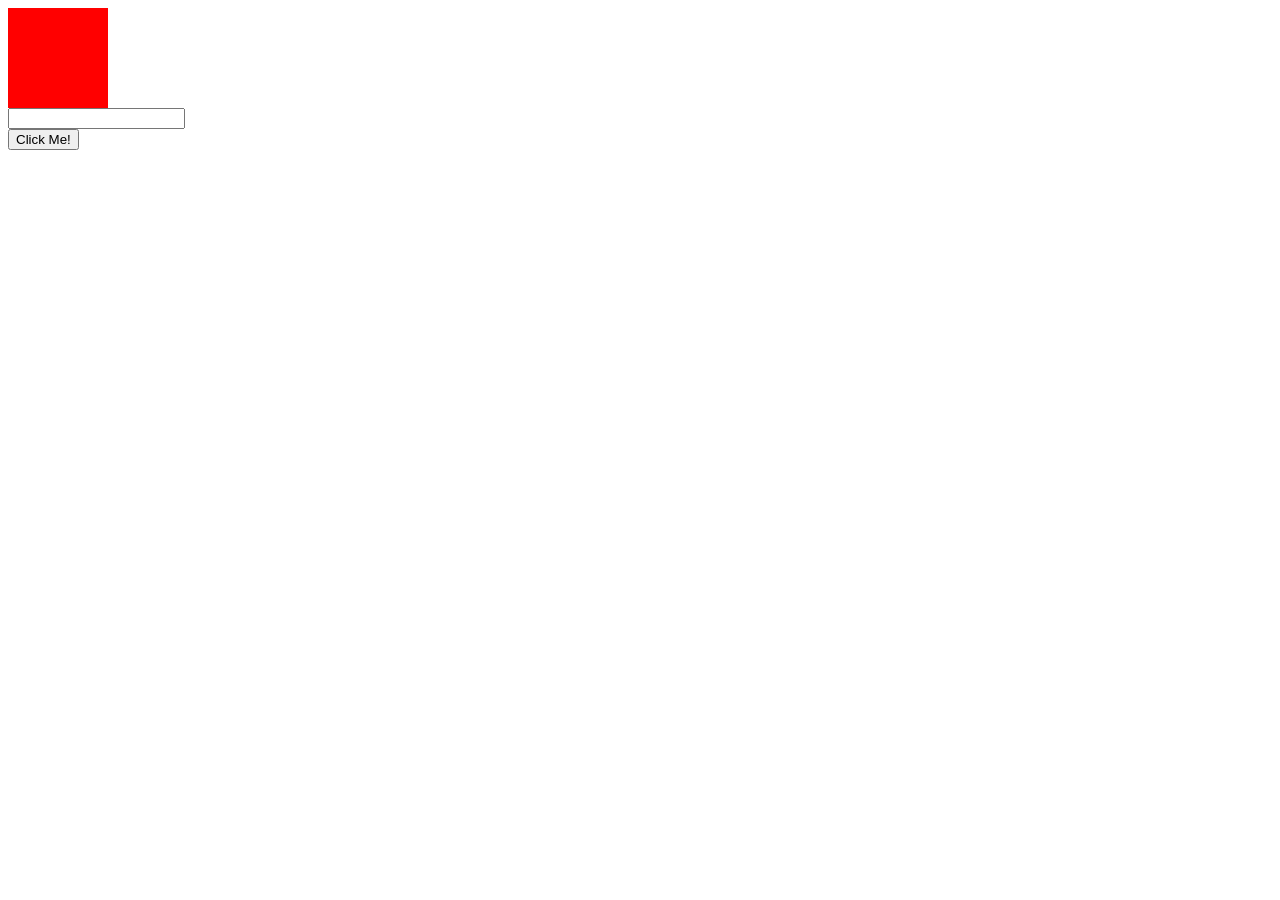
<file: MANEJO DEL DOM/4 EVENTOS INTRODUCCION/index.html>
<!DOCTYPE html>
<html lang="es">
  <head>
    <meta charset="UTF-8" />
    <title>Eventos en JavaScript</title>
    <link rel="stylesheet" href="styles.css" />
  </head>
  <body>

 <!--   <a href="https://developer.mozilla.org/es/docs/Web/Events">Referencia de eventos</a>
   <a href="https://developer.mozilla.org/en-US/docs/Web/Events">Referencia de eventos (inglés)</a> -->

   <div id="box" class="box red"></div>
   <input id="input" type="text">
   <button id="button">Click Me!</button>

    <script src="scripts.js"></script>
  </body>
</html>
</file>
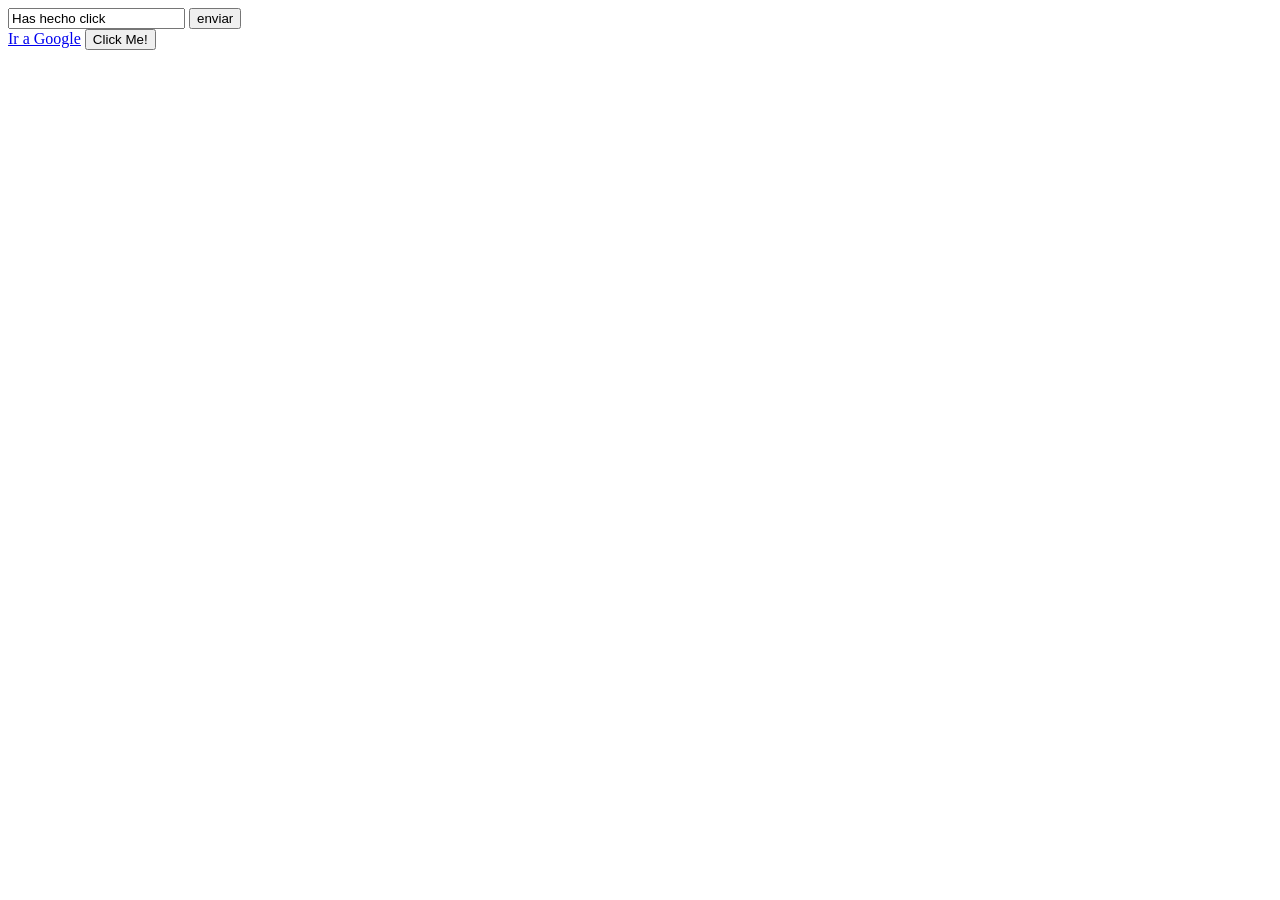
<file: MANEJO DEL DOM/5 OBJETO EVENTO/index.html>
<!DOCTYPE html>
<html lang="es">
  <head>
    <meta charset="UTF-8" />
    <title>Objeto evento</title>
    <link rel="stylesheet" href="styles.css" />
  </head>
  <body>
    <form id="form">
      <input id="input" type="text">
      <input type="submit" value="enviar">
    </form>
    <a id="link" href="www.google.com">Ir a Google</a>
    <button id="button">Click Me!</button>
    <!-- <div id="gallery" class="gallery">
      <div class="gallery__item">1</div>
      <div class="gallery__item">2</div>
      <div class="gallery__item">3</div>
      <div class="gallery__item">4</div>
      <div class="gallery__item">5</div>
      <div class="gallery__item">6</div>
      <div class="gallery__item">7</div>
      <div class="gallery__item">8</div>
      <div class="gallery__item">9</div>
    </div> -->
    <script src="scripts.js"></script>
  </body>
</html>
</file>
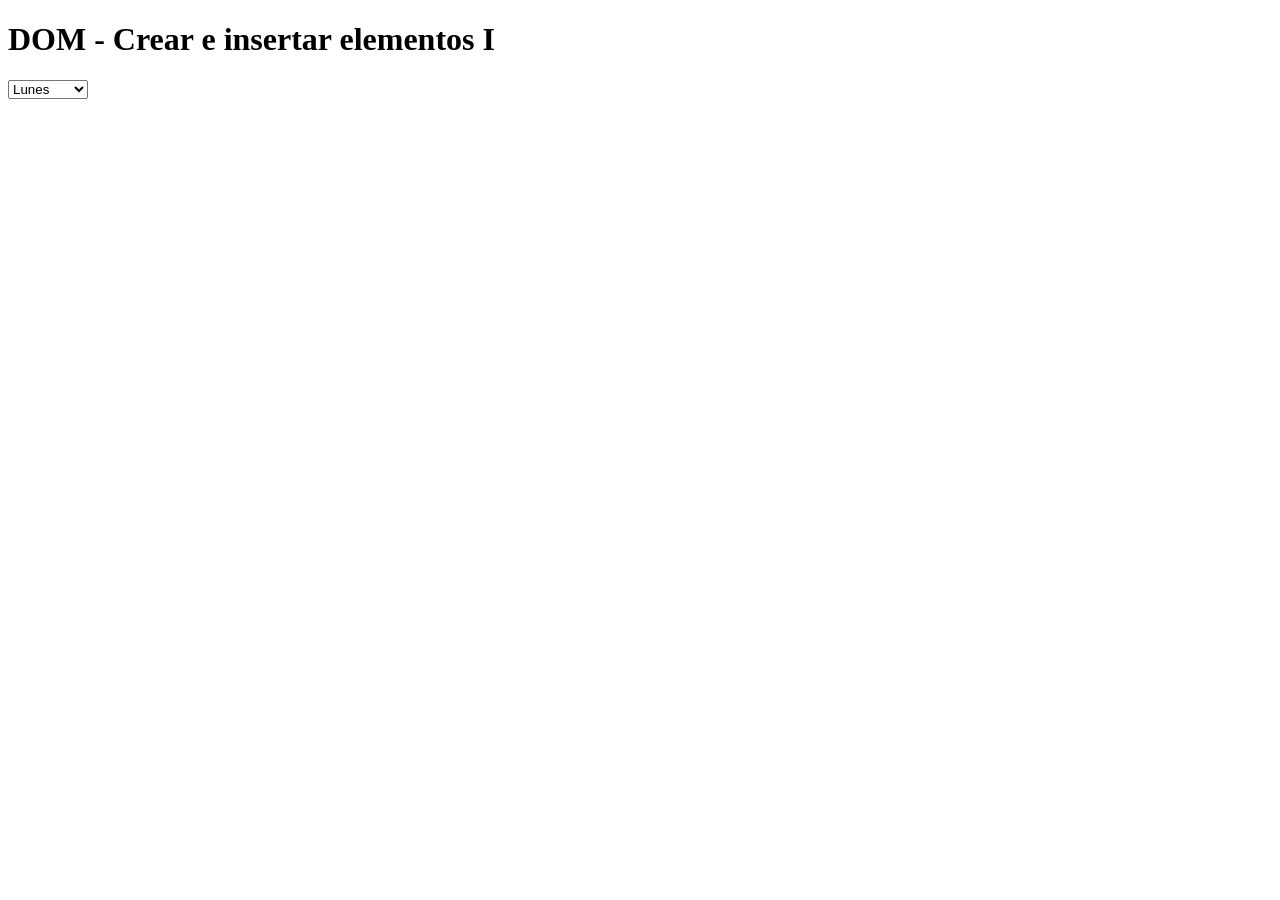
<file: MANEJO DEL DOM/6 DOM CREAR E INSERTAR ELEMENTOS 1/index.html>
<!DOCTYPE html>
<html lang="es">
  <head>
    <meta charset="UTF-8" />
    <title>DOM - Crear e insertar elementos</title>
  </head>
  <body>
    <h1 id="title">DOM - Crear e insertar elementos I</h1>

    <ul id="daysList"></ul>

    <select id="daysSelect"></select>

    <script src="scripts.js"></script>
  </body>
</html>
</file>
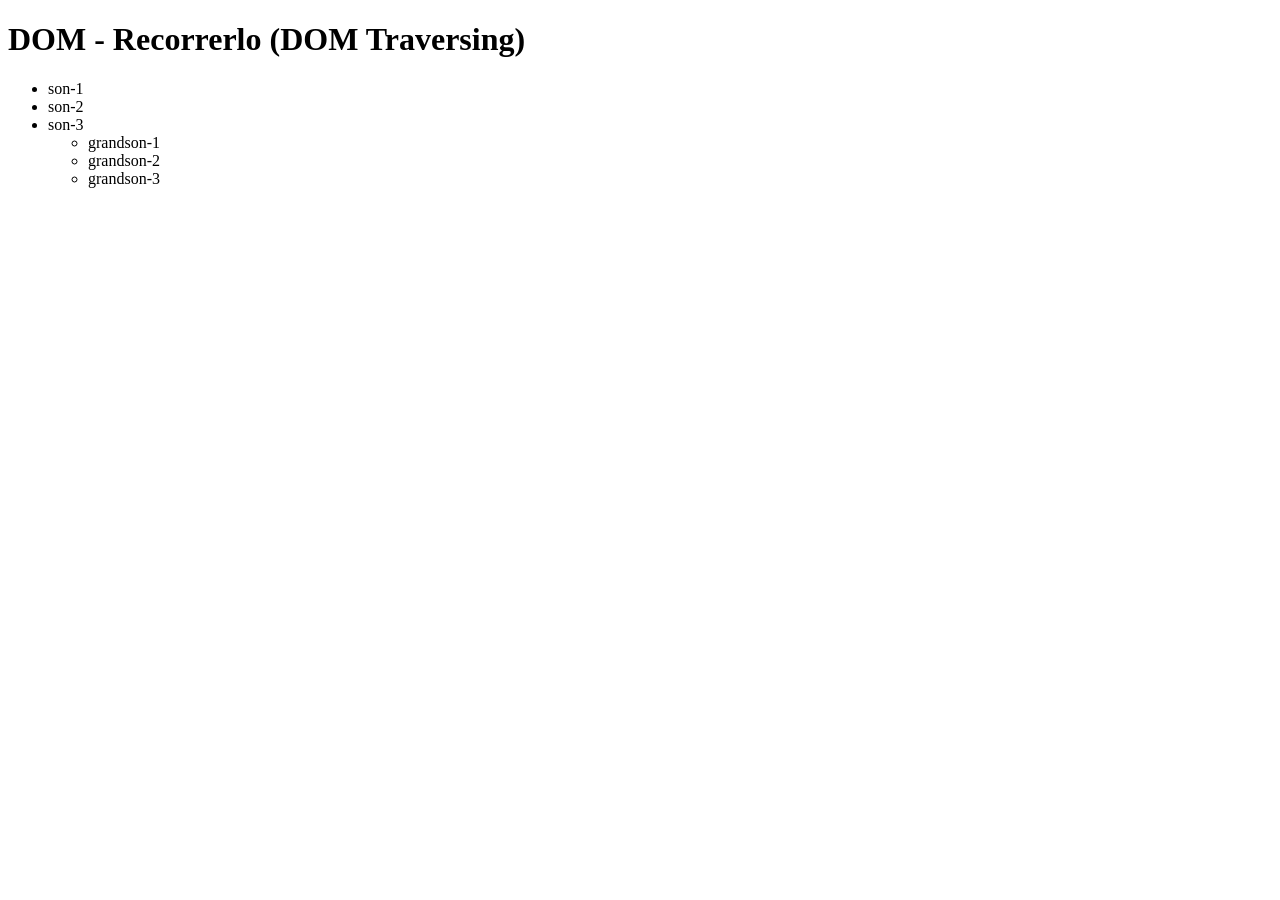
<file: MANEJO DEL DOM/7 DOM TRAVERSING/index.html>
<!DOCTYPE html>
<html lang="es">
  <head>
    <meta charset="UTF-8" />
    <title>DOM - Recorrerlo (DOM traversing)</title>
  </head>
  <body>
    <h1 id="title">DOM - Recorrerlo (DOM Traversing)</h1>
    <nav>
      <ul id="parent">
        <li>son-1</li>
        <li>son-2</li>
        <li>son-3</li>
        <ul>
          <li>grandson-1</li>
          <li>grandson-2</li>
          <li>grandson-3</li>
        </ul>
      </ul>
    </nav>

    <script src="scripts.js"></script>
  </body>
</html>
</file>
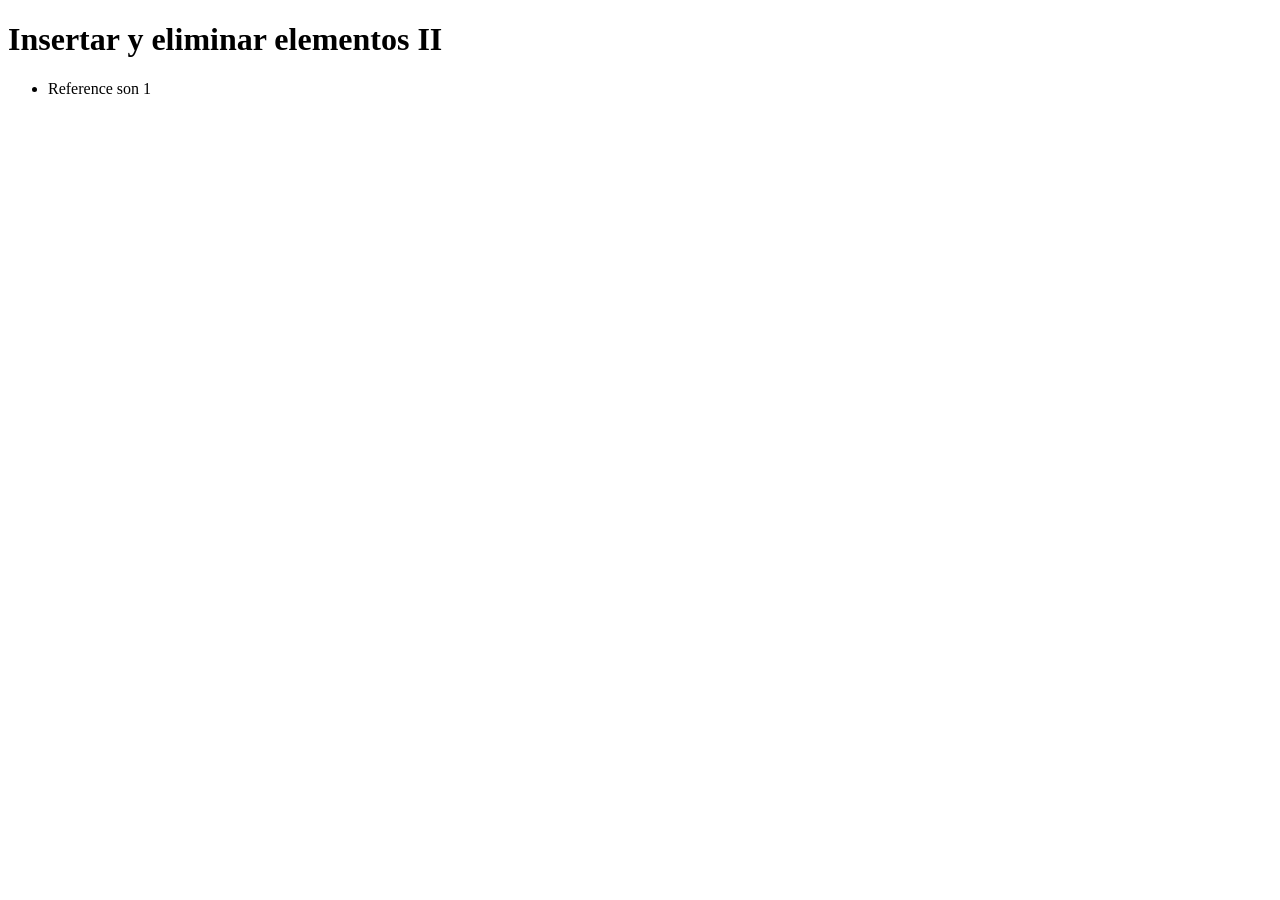
<file: MANEJO DEL DOM/8 DOM INSERTAR Y ELIMINAR ELEMENTOS 2/index.html>
<!DOCTYPE html>
<html lang="es">
  <head>
    <meta charset="UTF-8" />
    <title>Insertar y eliminar elementos II</title>
  </head>
  <body>
    <h1 id="title">Insertar y eliminar elementos II</h1>

    <ul id="list">
      <li>Reference son 1</li>
      <li id="child-to-replace">Reference son 2</li>
    </ul>

    <script src="scripts.js"></script>
  </body>
</html>
</file>
<file: MANEJO DEL DOM/4 EVENTOS INTRODUCCION/styles.css>
a, button {
    display: block;
}

.box {
    width: 100px;
    height: 100px;
    background: red;
}

.red {
    background: red;
}

.green{
    background: green;
}
</file>
<file: MANEJO DEL DOM/5 OBJETO EVENTO/styles.css>
.gallery {
    display: grid;
    grid-template-columns: repeat(3, 1fr);
    grid-gap: 10px;
}

.gallery__item {
    display: flex;
    justify-content: center;
    align-items: center;
    border: 1px solid black;
    cursor: pointer;
}

.red {
    background: red;
}
</file>
